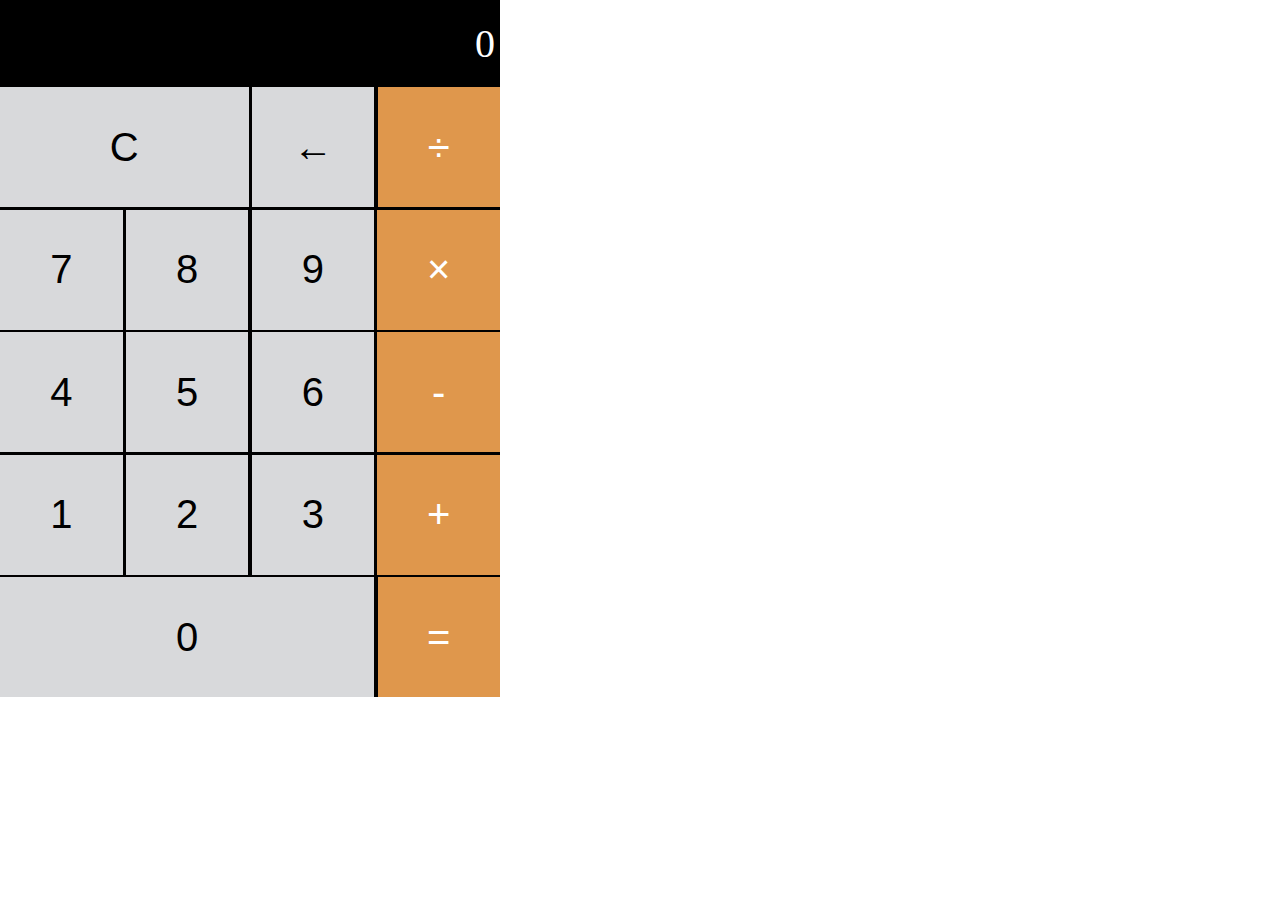
<file: beginner-v3/calculator/index.html>
<!DOCTYPE html>
<html lang="en">
    <head>
        <meta charset="UTF-8" />
        <link rel="stylesheet" href="style.css" />
        <title>Calculator</title>
    </head>
    <body>
        <div class="calculator">
            <section class="display">
                <div class="screen">0</div>
            </section>
            <section class="cal-btns">
                <div class="row-btns">
                    <button class="cal-btn double">C</button>
                    <button class="cal-btn">←</button>
                    <button class="cal-btn operation">÷</button>
                </div>
                <div class="row-btns">
                    <button class="cal-btn">7</button>
                    <button class="cal-btn">8</button>
                    <button class="cal-btn">9</button>
                    <button class="cal-btn operation">×</button>
                </div>
                <div class="row-btns">
                    <button class="cal-btn">4</button>
                    <button class="cal-btn">5</button>
                    <button class="cal-btn">6</button>
                    <button class="cal-btn operation">-</button>
                </div>
                <div class="row-btns">
                    <button class="cal-btn">1</button>
                    <button class="cal-btn">2</button>
                    <button class="cal-btn">3</button>
                    <button class="cal-btn operation">+</button>
                </div>
                <div class="row-btns">
                    <button class="cal-btn triple">0</button>
                    <button class="cal-btn operation">=</button>
                </div>
            </section>
        </div>
        <script src="./calculator.js"></script>
    </body>
</html>
</file>
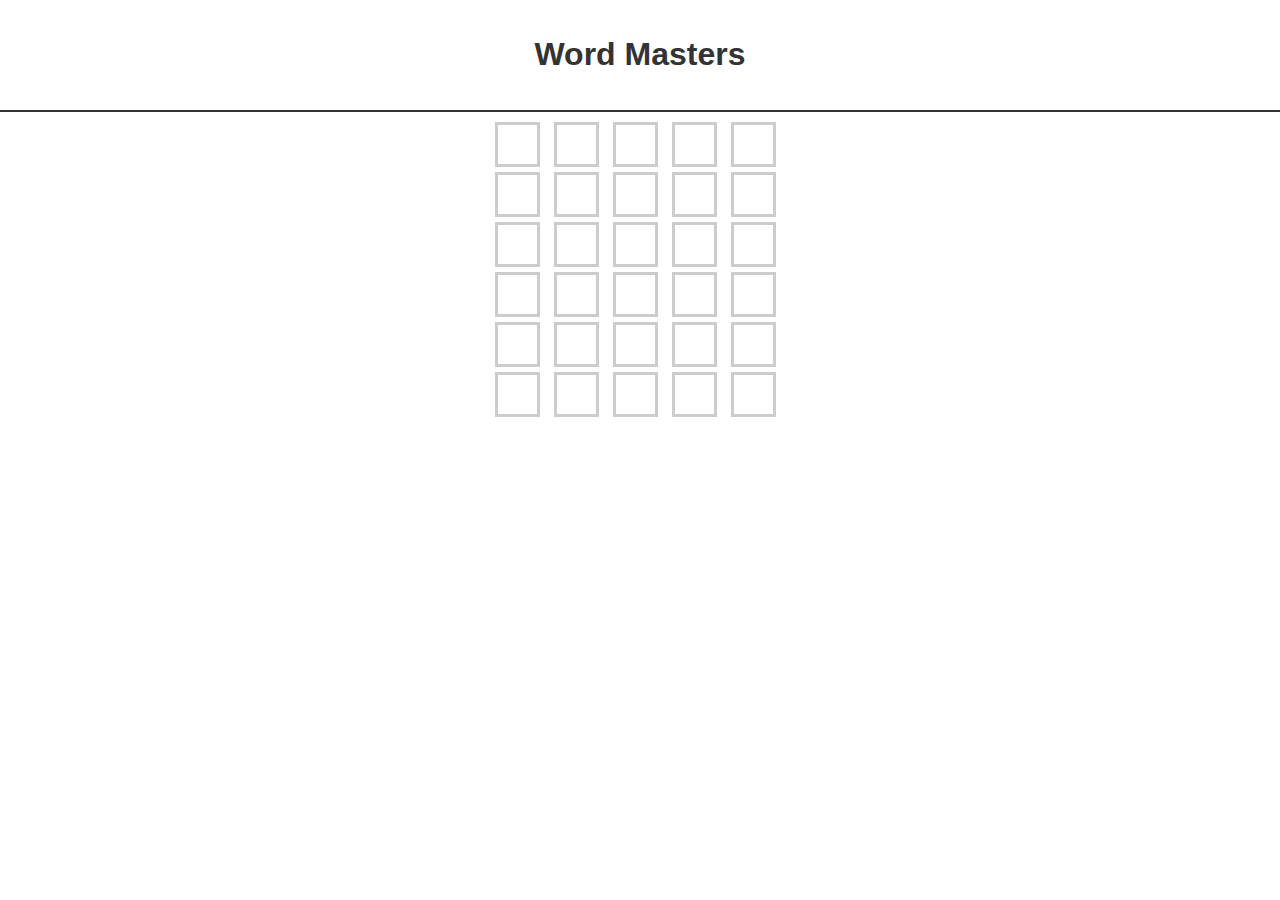
<file: beginner-v3/word-masters/index.html>
<!DOCTYPE html>
<html lang="en">
    <head>
        <meta charset="UTF-8" />
        <meta name="viewport" content="width=device-width, initial-scale=1.0" />
        <title>Word Masters</title>
        <link rel="stylesheet" href="style.css" />
    </head>
    <body>
        <header class="navbar">
            <h1>
                Word Masters
            </h1>
        </header>
        <section class="guess">
            <div class="guess-letter" id="letter-0"></div>
            <div class="guess-letter" id="letter-1"></div>
            <div class="guess-letter" id="letter-2"></div>
            <div class="guess-letter" id="letter-3"></div>
            <div class="guess-letter" id="letter-4"></div>
            <div class="guess-letter" id="letter-5"></div>
            <div class="guess-letter" id="letter-6"></div>
            <div class="guess-letter" id="letter-7"></div>
            <div class="guess-letter" id="letter-8"></div>
            <div class="guess-letter" id="letter-9"></div>
            <div class="guess-letter" id="letter-10"></div>
            <div class="guess-letter" id="letter-11"></div>
            <div class="guess-letter" id="letter-12"></div>
            <div class="guess-letter" id="letter-13"></div>
            <div class="guess-letter" id="letter-14"></div>
            <div class="guess-letter" id="letter-15"></div>
            <div class="guess-letter" id="letter-16"></div>
            <div class="guess-letter" id="letter-17"></div>
            <div class="guess-letter" id="letter-18"></div>
            <div class="guess-letter" id="letter-19"></div>
            <div class="guess-letter" id="letter-20"></div>
            <div class="guess-letter" id="letter-21"></div>
            <div class="guess-letter" id="letter-22"></div>
            <div class="guess-letter" id="letter-23"></div>
            <div class="guess-letter" id="letter-24"></div>
            <div class="guess-letter" id="letter-25"></div>
            <div class="guess-letter" id="letter-26"></div>
            <div class="guess-letter" id="letter-27"></div>
            <div class="guess-letter" id="letter-28"></div>
            <div class="guess-letter" id="letter-29"></div>
        </section>
        <script src="./word-masters.js"></script>
    </body>
</html>
</file>
<file: beginner-v3/calculator/style.css>
* {
    box-sizing: border-box;
}

body {
    padding: 0;
    margin: 0;
}

.calculator {
    font-size: 40px;
    background-color: black;
    width: 500px;
}

.screen {
    color: white;
    background-color: black;
    text-align: right;
    padding: 20px 5px;
}

.cal-btn {
    background-color: #d8d9db;
    color: black;
    border: none;
    font-size: 40px;
    height: 120px;
    width: 24.5%;
    cursor: pointer;
}

.cal-btn.operation {
    background-color: #df974c;
    color: white;
}

.cal-btn:hover {
    background-color: #ebebeb;
}

.cal-btn:active {
    background-color: #bbbcbe;
}

.cal-btn.operation:hover {
    background-color: #dfb07e;
}

.cal-btn.operation:active {
    background-color: #dd8d37;
}

.double {
    width: 49.7%;
}

.triple {
    width: 74.8%;
}


.row-btns {
    display: flex;
    align-content: stretch;
    justify-content: space-between;
    margin-bottom: 0.5%;
}
</file>
<file: beginner-v3/word-masters/style.css>
* {
    box-sizing: border-box;
}

body {
    /* a nice font that uses a user's built in font */
    font-family: -apple-system, BlinkMacSystemFont, 'Segoe UI', Roboto, Oxygen, Ubuntu, Cantarell, 'Open Sans', 'Helvetica Neue', sans-serif;
    color: #333;
    margin: 0;
    padding: 0;
}

.navbar {
    text-align: center;
    padding: 15px;
    border-bottom: 2px solid #333;
    margin-bottom: 0px;
}

.guess {
    grid-template-columns: 1fr 1fr 1fr 1fr 1fr;
    display: grid;
    margin: 10px auto;
    max-width: 290px;
    width: 100%;
    column-gap: 5px;
    row-gap: 5px;
}

.guess-letter {
    height: 45px;
    width: 45px;
    font-size: 30px;
    text-transform: uppercase;
    border: 3px solid #ccc;
    font-weight: bold;
    display: flex;
    align-items: center;
    justify-content: center;
}

.correct {
    background-color: darkgreen;
    color: white;
}

.close {
    background-color: goldenrod;
    color: white;
}

.wrong {
    background-color: #888;
    color: white;
}
</file>
